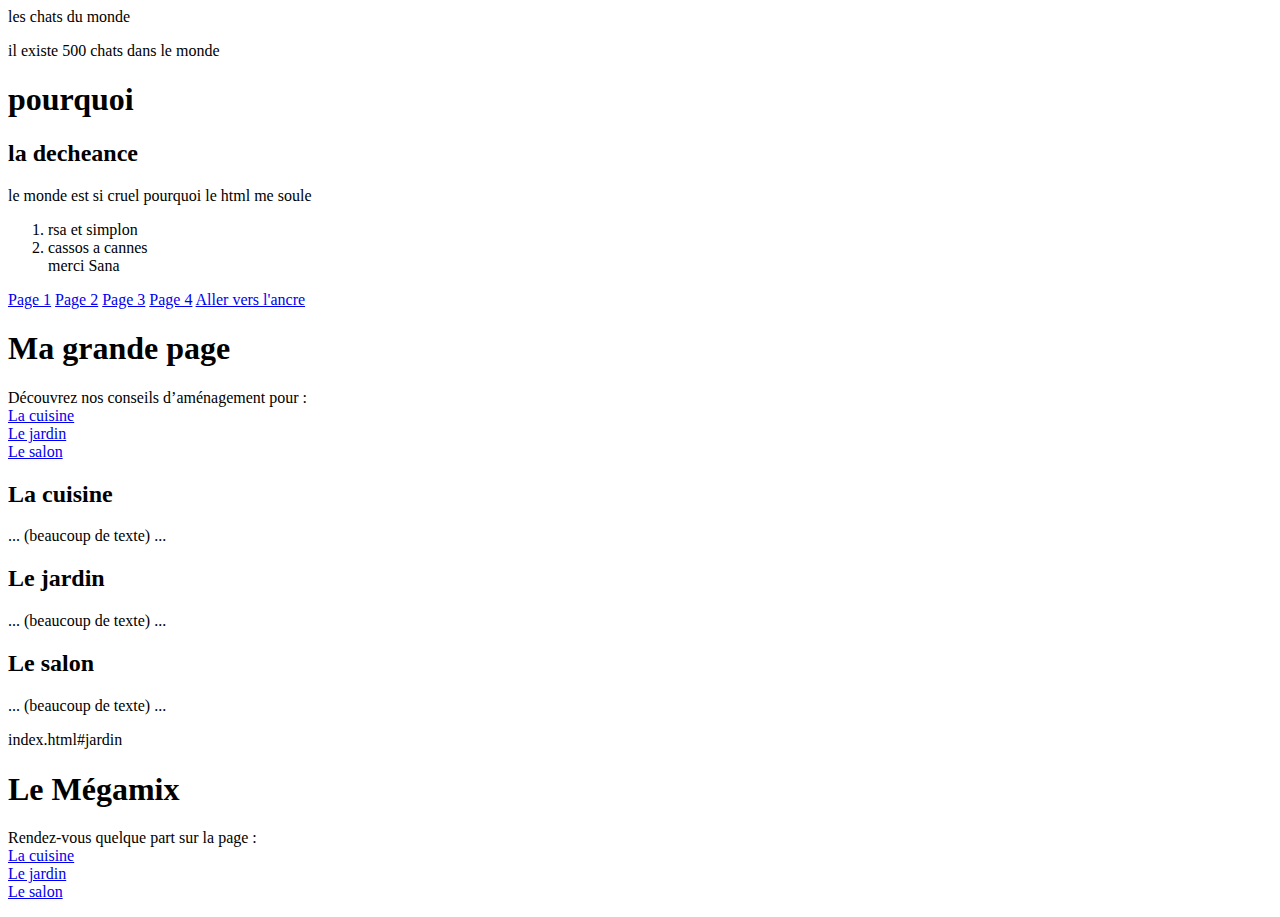
<file: index.html>
<P>les chats du monde<p/>
    <p>il existe 500 chats dans le monde<p/>
    
    
    
    
        <!DOCTYPE html>
     <html>
    <html lang="fr">
        <head>
            <meta charset="utf-8">
            <title>Le codage c'est nul</title>
        </head>
        <body>
            <h1>pourquoi</h1>
            <h2>la decheance</h2>
            <p>le monde est si cruel pourquoi le html me soule</p>
            <ol>
                <li>rsa et simplon</li>
                    <li>cassos a cannes</li>
                    </li>merci Sana</li>
                </ol>

                
                
                <a href="a-propos.html">Page 1</a>

                <a href="contenu/page2.html">Page 2</a>
                

                <a href="contenu/page3.html">Page 3</a>

                <a href="contenu/page4.html">Page 4</a>

                <a href="#mon_ancre">Aller vers l'ancre</a>

                <h1>Ma grande page</h1>
<p>
Découvrez nos conseils d’aménagement pour :<br>
    <a href="#cuisine">La cuisine</a><br>
    <a href="#jardin">Le jardin</a><br>
    <a href="#salon">Le salon</a><br>
</p>
<h2 id="cuisine">La cuisine</h2>
<p>... (beaucoup de texte) ...</p>
<h2 id="jardin">Le jardin</h2>
<p>... (beaucoup de texte) ...</p>
<h2 id="salon">Le salon</h2>
<p>... (beaucoup de texte) ...</p> 


index.html#jardin 

<h1>Le Mégamix</h1>
<p>
Rendez-vous quelque part sur la page :<br>
    <a href="index.html#cuisine">La cuisine</a><br>
    <a href="index.html#jardin">Le jardin</a><br>
    <a href="index.html#salon">Le salon</a><br>
</p>
                
         
        </body>
    </html>
</file>
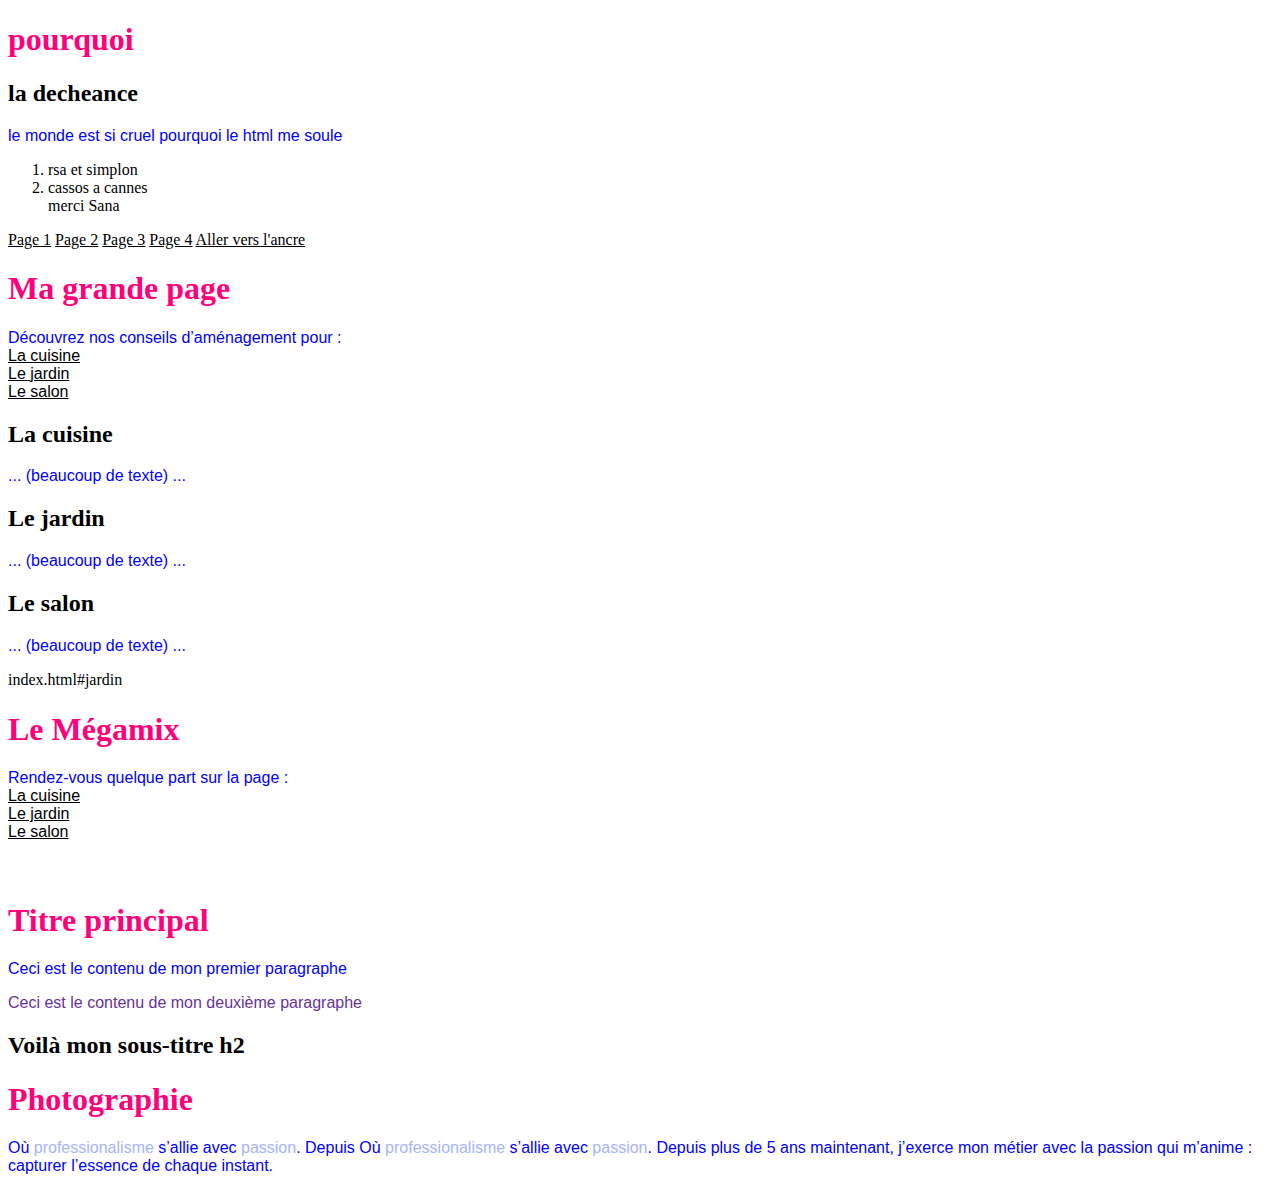
<file: index 2.html>
<!DOCTYPE html>
    <html lang="fr">
        <head>
            <meta charset="utf-8">
            <title>Ma page</title>
            <link href="style.css" rel="stylesheet">
        </head>
        <body>
            <h1>pourquoi</h1>
            <h2>la decheance</h2>
            <p>le monde est si cruel pourquoi le html me soule</p>
            <ol>
                <li>rsa et simplon</li>
                <li>cassos a cannes</li>
                </li>merci Sana</li>
            </ol>

                
                
            <a href="a-propos.html">Page 1</a>

            <a href="contenu/page2.html">Page 2</a>
                

            <a href="contenu/page3.html">Page 3</a>

            <a href="contenu/page4.html">Page 4</a>

            <a href="#mon_ancre">Aller vers l'ancre</a>

            <h1>Ma grande page</h1>
            <p>
                Découvrez nos conseils d’aménagement pour :<br>
                <a href="#cuisine">La cuisine</a><br>
                <a href="#jardin">Le jardin</a><br>
                <a href="#salon">Le salon</a><br>
            </p>
            <h2 id="cuisine">La cuisine</h2>
            <p>... (beaucoup de texte) ...</p>
            <h2 id="jardin">Le jardin</h2>
            <p>... (beaucoup de texte) ...</p>
            <h2 id="salon">Le salon</h2>
            <p>... (beaucoup de texte) ...</p> 


            index.html#jardin 

            <h1>Le Mégamix</h1>
            <p>
            Rendez-vous quelque part sur la page :<br>
            <a href="index.html#cuisine">La cuisine</a><br>
            <a href="index.html#jardin">Le jardin</a><br>
            <a href="index.html#salon">Le salon</a><br>
            </p>


            <h1 class="voici"> </h1>
            <p class="des"> </p>
            <img class="classes">
            <body>
                <h1>Titre principal</h1>
                <p>Ceci est le contenu de mon premier paragraphe</p>
                <p class="ma-classe">Ceci est le contenu de mon deuxième paragraphe</p>
                <h2>Voilà mon sous-titre h2</h2>
            </div>
            <h1>Photographie</h1>
            <p>
                Où <span class="highlight">professionalisme</span> s’allie avec <span class="highlight">passion</span>. Depuis
                Où <span class="important">professionalisme</span> s’allie avec <span class="important">passion</span>. Depuis
                plus de 5 ans maintenant, j’exerce mon métier avec la passion
                qui m’anime : capturer l’essence de chaque instant.
            </p>
                
         
        </body>
    </html>
</file>
<file: style.css>
h1 {
    color: rgb(255, 0, 238);
}

h1 {
    color: rgb(255, 0, 123);
}

p {
    color: rgb(0, 255, 187);
}

.ma-classe {
    color: #663399;
}
p {
    /* J'en profite pour
    ajouter un commentaire
    sur plusieurs lignes */
        color: blue;
    }


    .ma-classe {
        color: #663399;
    }

    .ma-classe {
        color: #663399;
    }
    
    .grand-texte {
        font-size: 30px;
    }

    a {
        color: black;
      color: black;
    }
    
    .highlight {
        color: #A5B4FC;
    }
    .important {
      color: #a5b4fc;
    }

    p {font-family: Arial, Helvetica, sans-serif;}
</file>
